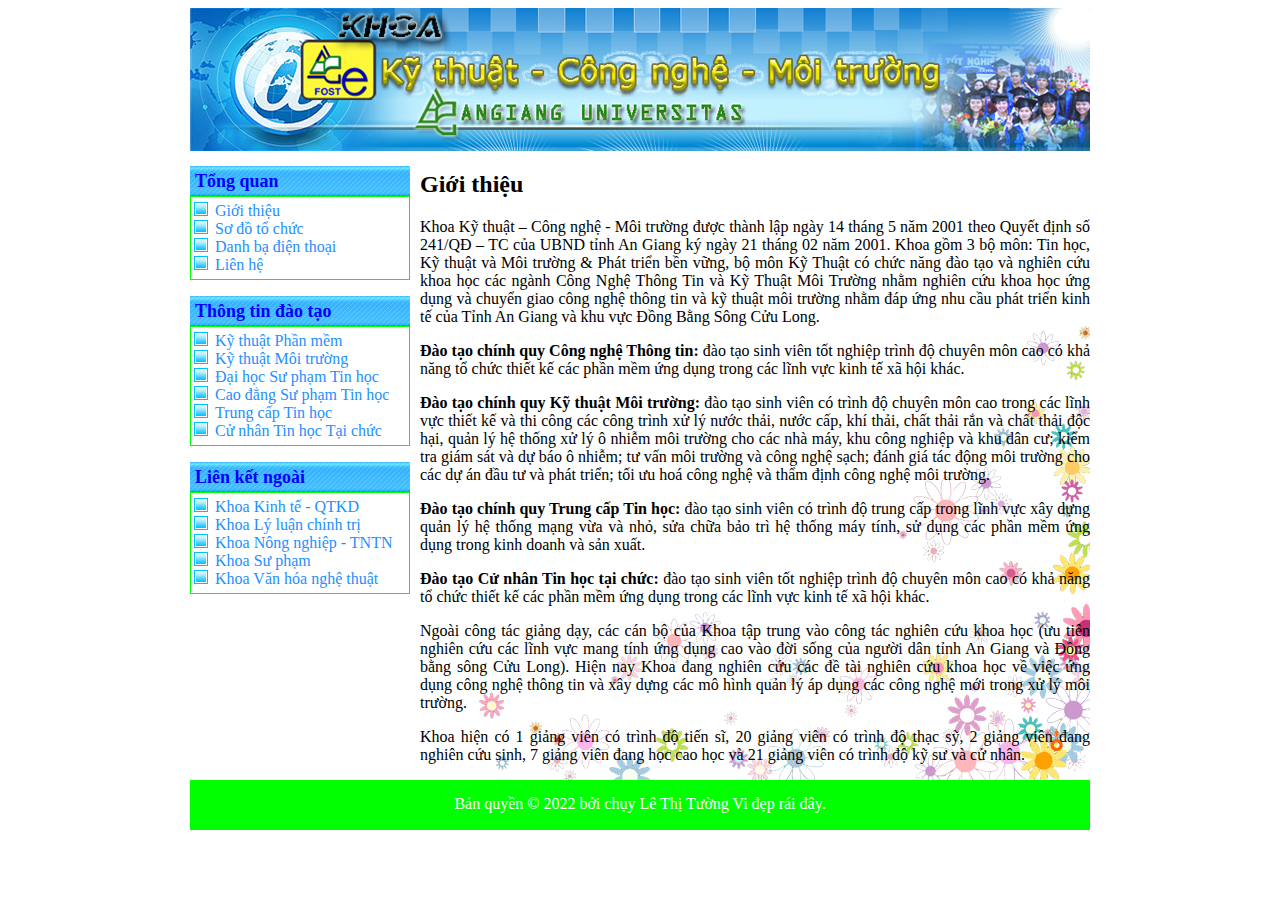
<file: index.html>
<!DOCTYPE html>
<html>
	<head>
		<title>Khoa Kỹ Thuật - Công Nghệ - Môi Trường</title>
		<link rel="icon" type ="image/x-icon"  href="ten.png" />
		<meta charset="utf-8" />
		<link rel="stylesheet" href="css/style.css">
	</head>
	<body>
	
	
	
	<main>
	<header></header>
	<section>
		<aside>
		<h2>Tổng quan</h2>
<ul>
	<li><a href="index.html">Giới thiệu</a></li>
	<li><a href="#">Sơ đồ tổ chức</a></li>
	<li><a href="#">Danh bạ điện thoại</a></li>
	<li><a href="#">Liên hệ</a></li>
</ul>

<h2>Thông tin đào tạo</h2>
<ul>
	<li><a href="ktpm.html">Kỹ thuật Phần mềm</a></li>
	<li><a href="ktmt.html">Kỹ thuật Môi trường</a></li>
	<li><a href="#">Đại học Sư phạm Tin học</a></li>
	<li><a href="#">Cao đẳng Sư phạm Tin học</a></li>
	<li><a href="#">Trung cấp Tin học</a></li>
	<li><a href="#">Cử nhân Tin học Tại chức</a></li>
</ul>

<h2>Liên kết ngoài</h2>
<ul>
	<li><a href="http://feba.agu.edu.vn">Khoa Kinh tế - QTKD</a></li>
	<li><a href="http://fpe.agu.edu.vn">Khoa Lý luận chính trị</a></li>
	<li><a href="http://agri.agu.edu.vn">Khoa Nông nghiệp - TNTN</a></li>
	<li><a href="http://peda.agu.edu.vn">Khoa Sư phạm</a></li>
	<li><a href="http://fac.agu.edu.vn">Khoa Văn hóa nghệ thuật</a></li>
</ul>
		
		</aside>
		<article>
		<h2>Giới thiệu</h2>
		<p>Khoa Kỹ thuật – Công nghệ - Môi trường được thành lập ngày 14 tháng 5 năm 2001 theo Quyết định số 241/QĐ – TC của UBND tỉnh An Giang ký ngày 21 tháng 02 năm 2001. Khoa gồm 3 bộ môn: Tin học, Kỹ thuật và Môi trường & Phát triển bền vững, bộ môn Kỹ Thuật có chức năng đào tạo và nghiên cứu khoa học các ngành Công Nghệ Thông Tin và Kỹ Thuật Môi Trường nhằm nghiên cứu khoa học ứng dụng và chuyển giao công nghệ thông tin và kỹ thuật môi trường nhằm đáp ứng nhu cầu phát triển kinh tế của Tỉnh An Giang và khu vực Đồng Bằng Sông Cửu Long.</p>
		<p><b>Đào tạo chính quy Công nghệ Thông tin:</b> đào tạo sinh viên tốt nghiệp trình độ chuyên môn cao có khả năng tổ chức thiết kế các phần mềm ứng dụng trong các lĩnh vực kinh tế xã hội khác.</p>
		<p><b>Đào tạo chính quy Kỹ thuật Môi trường:</b> đào tạo sinh viên có trình độ chuyên môn cao trong các lĩnh vực thiết kế và thi công các công trình xử lý nước thải, nước cấp, khí thải, chất thải rắn và chất thải độc hại, quản lý hệ thống xử lý ô nhiễm môi trường cho các nhà máy, khu công nghiệp và khu dân cư; kiểm tra giám sát và dự báo ô nhiễm; tư vấn môi trường và công nghệ sạch; đánh giá tác động môi trường cho các dự án đầu tư và phát triển; tối ưu hoá công nghệ và thẩm định công nghệ môi trường.</p>
		<p><b>Đào tạo chính quy Trung cấp Tin học:</b> đào tạo sinh viên có trình độ trung cấp trong lĩnh vực xây dựng quản lý hệ thống mạng vừa và nhỏ, sửa chữa bảo trì hệ thống máy tính, sử dụng các phần mềm ứng dụng trong kinh doanh và sản xuất.</p>
		<p><b>Đào tạo Cử nhân Tin học tại chức:</b> đào tạo sinh viên tốt nghiệp trình độ chuyên môn cao có khả năng tổ chức thiết kế các phần mềm ứng dụng trong các lĩnh vực kinh tế xã hội khác.</p>
		<p>Ngoài công tác giảng dạy, các cán bộ của Khoa tập trung vào công tác nghiên cứu khoa học (ưu tiên nghiên cứu các lĩnh vực mang tính ứng dụng cao vào đời sống của người dân tỉnh An Giang và Đồng bằng sông Cửu Long). Hiện nay Khoa đang nghiên cứu các đề tài nghiên cứu khoa học về việc ứng dụng công nghệ thông tin và xây dựng các mô hình quản lý áp dụng các công nghệ mới trong xử lý môi trường.</p>
		<p>Khoa hiện có 1 giảng viên có trình độ tiến sĩ, 20 giảng viên có trình độ thạc sỹ, 2 giảng viên đang nghiên cứu sinh, 7 giảng viên đang học cao học và 21 giảng viên có trình độ kỹ sư và cử nhân.</p>

		</article>
	
	</section>
	<footer>Bản quyền &copy; 2022 bởi chụy Lê Thị Tường Vi đẹp rái đây.</footer>
		
	</main>
	</body>
</html>
</file>
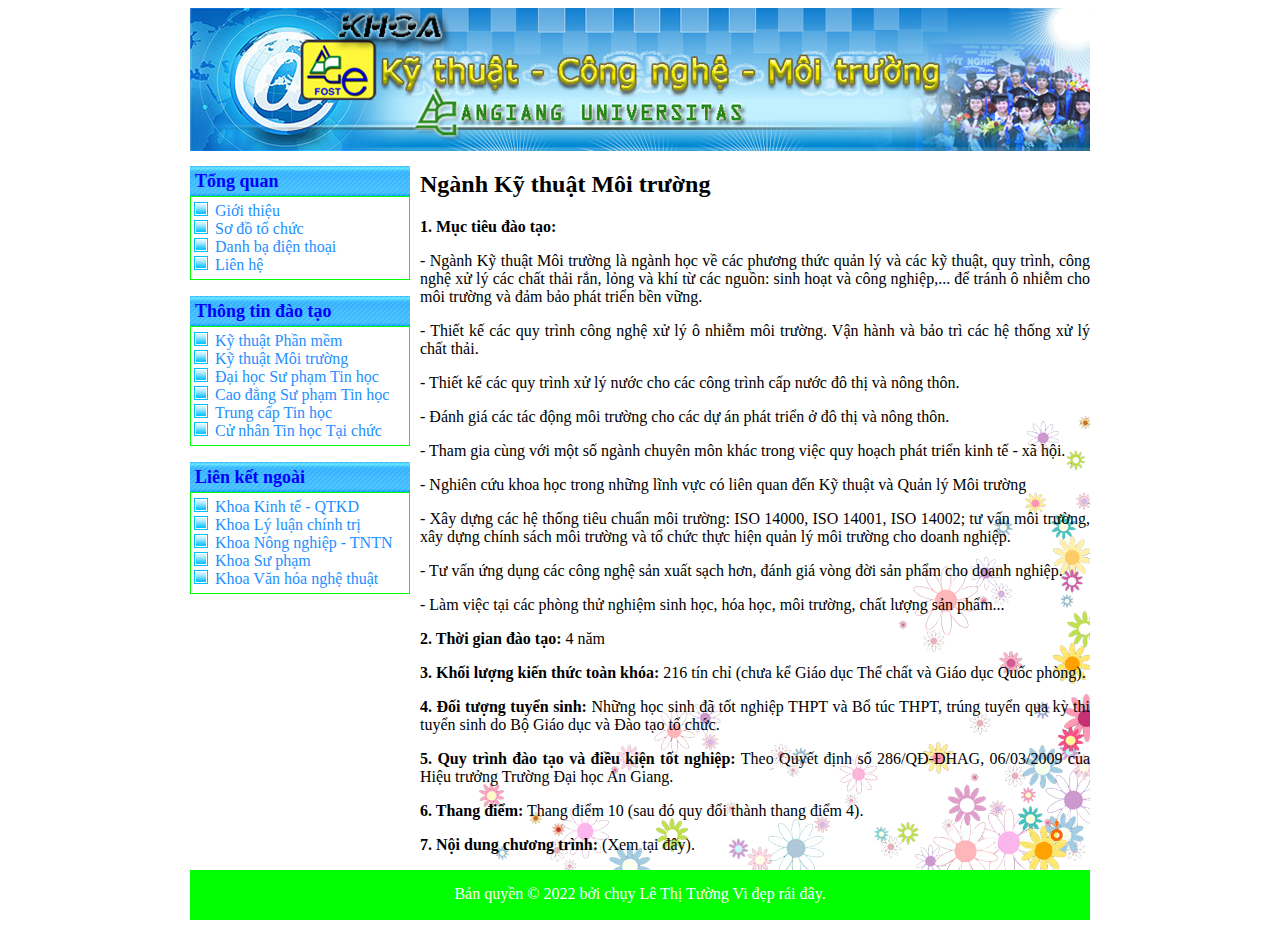
<file: ktmt.html>
<!DOCTYPE html>
<html>
	<head>
		<title>Khoa Kỹ Thuật - Công Nghệ - Môi Trường</title>
		<meta charset="utf-8" />
		<link rel="stylesheet" href="css/style.css">
	</head>
	<body>
	
	
	
	<main>
	<header></header>
	<section>
		<aside>
		<h2>Tổng quan</h2>
<ul>
	<li><a href="index.html">Giới thiệu</a></li>
	<li><a href="#">Sơ đồ tổ chức</a></li>
	<li><a href="#">Danh bạ điện thoại</a></li>
	<li><a href="#">Liên hệ</a></li>
</ul>

<h2>Thông tin đào tạo</h2>
<ul>
	<li><a href="ktpm.html">Kỹ thuật Phần mềm</a></li>
	<li><a href="ktmt.html">Kỹ thuật Môi trường</a></li>
	<li><a href="#">Đại học Sư phạm Tin học</a></li>
	<li><a href="#">Cao đẳng Sư phạm Tin học</a></li>
	<li><a href="#">Trung cấp Tin học</a></li>
	<li><a href="#">Cử nhân Tin học Tại chức</a></li>
</ul>

<h2>Liên kết ngoài</h2>
<ul>
	<li><a href="http://feba.agu.edu.vn">Khoa Kinh tế - QTKD</a></li>
	<li><a href="http://fpe.agu.edu.vn">Khoa Lý luận chính trị</a></li>
	<li><a href="http://agri.agu.edu.vn">Khoa Nông nghiệp - TNTN</a></li>
	<li><a href="http://peda.agu.edu.vn">Khoa Sư phạm</a></li>
	<li><a href="http://fac.agu.edu.vn">Khoa Văn hóa nghệ thuật</a></li>
</ul>
		
		</aside>
		<article>
		<h2>Ngành Kỹ thuật Môi trường</h2>
<p><b>1. Mục tiêu đào tạo:</b></p>
<p>- Ngành Kỹ thuật Môi trường là ngành học về các phương thức quản lý và các kỹ thuật, quy trình, công nghệ xử lý các chất thải rắn, lỏng và khí từ các nguồn: sinh hoạt và công nghiệp,... để tránh ô nhiễm cho môi trường và đảm bảo phát triển bền vững.</p>
<p>- Thiết kế các quy trình công nghệ xử lý ô nhiễm môi trường. Vận hành và bảo trì các hệ thống xử lý chất thải.</p>
<p>- Thiết kế các quy trình xử lý nước cho các công trình cấp nước đô thị và nông thôn.</p>
<p>- Ðánh giá các tác động môi trường cho các dự án phát triển ở đô thị và nông thôn.</p>
<p>- Tham gia cùng với một số ngành chuyên môn khác trong việc quy hoạch phát triển kinh tế - xã hội.</p>
<p>- Nghiên cứu khoa học trong những lĩnh vực có liên quan đến Kỹ thuật và Quản lý Môi trường</p>
<p>- Xây dựng các hệ thống tiêu chuẩn môi trường: ISO 14000, ISO 14001, ISO 14002; tư vấn môi trường, xây dựng chính sách môi trường và tổ chức thực hiện quản lý môi trường cho doanh nghiệp.</p>
<p>- Tư vấn ứng dụng các công nghệ sản xuất sạch hơn, đánh giá vòng đời sản phẩm cho doanh nghiệp.</p>
<p>- Làm việc tại các phòng thử nghiệm sinh học, hóa học, môi trường, chất lượng sản phẩm...</p>
<p><b>2. Thời gian đào tạo:</b> 4 năm</p>
<p><b>3. Khối lượng kiến thức toàn khóa:</b> 216 tín chỉ (chưa kể Giáo dục Thể chất và Giáo dục Quốc phòng).</p>
<p><b>4. Đối tượng tuyển sinh:</b> Những học sinh đã tốt nghiệp THPT và Bổ túc THPT, trúng tuyển qua kỳ thi tuyển sinh do Bộ Giáo dục và Đào tạo tổ chức.</p>
<p><b>5. Quy trình đào tạo và điều kiện tốt nghiệp:</b> Theo Quyết định số 286/QĐ-ĐHAG, 06/03/2009 của Hiệu trưởng Trường Đại học An Giang.</p>
<p><b>6. Thang điểm:</b> Thang điểm 10 (sau đó quy đổi thành thang điểm 4).</p>
<p><b>7. Nội dung chương trình:</b> (Xem tại đây).</p>
		</article>
	
	</section>
	<footer>Bản quyền &copy; 2022 bởi chụy Lê Thị Tường Vi đẹp rái đây.</footer>
		
	</main>
	</body>
</html>
</file>
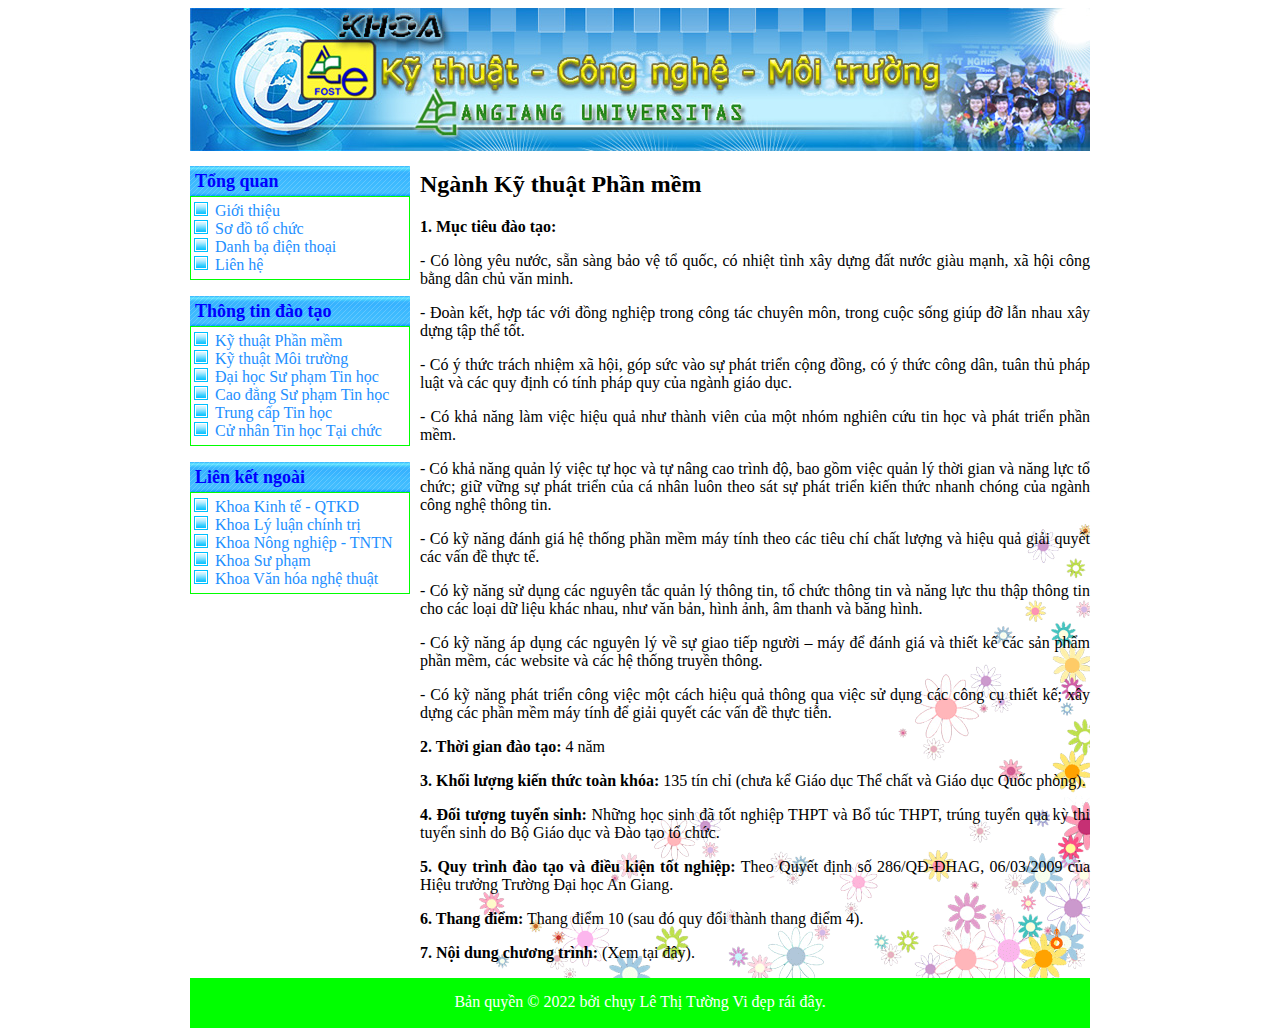
<file: ktpm.html>
<!DOCTYPE html>
<html>
	<head>
		<title>Khoa Kỹ Thuật - Công Nghệ - Môi Trường</title>
		<meta charset="utf-8" />
		<link rel="stylesheet" href="css/style.css">
	</head>
	<body>
	
	
	
	<main>
	<header></header>
	<section>
		<aside>
		<h2>Tổng quan</h2>
<ul>
	<li><a href="index.html">Giới thiệu</a></li>
	<li><a href="#">Sơ đồ tổ chức</a></li>
	<li><a href="#">Danh bạ điện thoại</a></li>
	<li><a href="#">Liên hệ</a></li>
</ul>

<h2>Thông tin đào tạo</h2>
<ul>
	<li><a href="ktpm.html">Kỹ thuật Phần mềm</a></li>
	<li><a href="ktmt.html">Kỹ thuật Môi trường</a></li>
	<li><a href="#">Đại học Sư phạm Tin học</a></li>
	<li><a href="#">Cao đẳng Sư phạm Tin học</a></li>
	<li><a href="#">Trung cấp Tin học</a></li>
	<li><a href="#">Cử nhân Tin học Tại chức</a></li>
</ul>

<h2>Liên kết ngoài</h2>
<ul>
	<li><a href="http://feba.agu.edu.vn">Khoa Kinh tế - QTKD</a></li>
	<li><a href="http://fpe.agu.edu.vn">Khoa Lý luận chính trị</a></li>
	<li><a href="http://agri.agu.edu.vn">Khoa Nông nghiệp - TNTN</a></li>
	<li><a href="http://peda.agu.edu.vn">Khoa Sư phạm</a></li>
	<li><a href="http://fac.agu.edu.vn">Khoa Văn hóa nghệ thuật</a></li>
</ul>
		
		</aside>
		<article>
		<h2>Ngành Kỹ thuật Phần mềm</h2>
<p><b>1. Mục tiêu đào tạo:</b></p>
<p>- Có lòng yêu nước, sẵn sàng bảo vệ tổ quốc, có nhiệt tình xây dựng đất nước giàu mạnh, xã hội công bằng dân chủ văn minh.</p>
<p>- Đoàn kết, hợp tác với đồng nghiệp trong công tác chuyên môn, trong cuộc sống giúp đỡ lẫn nhau xây dựng tập thể tốt.</p>
<p>- Có ý thức trách nhiệm xã hội, góp sức vào sự phát triển cộng đồng, có ý thức công dân, tuân thủ pháp luật và các quy định có tính pháp quy của ngành giáo dục.</p>
<p>- Có khả năng làm việc hiệu quả như thành viên của một nhóm nghiên cứu tin học và phát triển phần mềm.</p>
<p>- Có khả năng quản lý việc tự học và tự nâng cao trình độ, bao gồm việc quản lý thời gian và năng lực tổ chức; giữ vững sự phát triển của cá nhân luôn theo sát sự phát triển kiến thức nhanh chóng của ngành công nghệ thông tin.</p>
<p>- Có kỹ năng đánh giá hệ thống phần mềm máy tính theo các tiêu chí chất lượng và hiệu quả giải quyết các vấn đề thực tế.</p>
<p>- Có kỹ năng sử dụng các nguyên tắc quản lý thông tin, tổ chức thông tin và năng lực thu thập thông tin cho các loại dữ liệu khác nhau, như văn bản, hình ảnh, âm thanh và băng hình.</p>
<p>- Có kỹ năng áp dụng các nguyên lý về sự giao tiếp người – máy để đánh giá và thiết kế các sản phẩm phần mềm, các website và các hệ thống truyền thông.</p>
<p>- Có kỹ năng phát triển công việc một cách hiệu quả thông qua việc sử dụng các công cụ thiết kế; xây dựng các phần mềm máy tính để giải quyết các vấn đề thực tiễn.</p>
<p><b>2. Thời gian đào tạo:</b> 4 năm</p>
<p><b>3. Khối lượng kiến thức toàn khóa:</b> 135 tín chỉ (chưa kể Giáo dục Thể chất và Giáo dục Quốc phòng).</p>
<p><b>4. Đối tượng tuyển sinh:</b> Những học sinh đã tốt nghiệp THPT và Bổ túc THPT, trúng tuyển qua kỳ thi tuyển sinh do Bộ Giáo dục và Đào tạo tổ chức.</p>
<p><b>5. Quy trình đào tạo và điều kiện tốt nghiệp:</b> Theo Quyết định số 286/QĐ-ĐHAG, 06/03/2009 của Hiệu trưởng Trường Đại học An Giang.</p>
<p><b>6. Thang điểm:</b> Thang điểm 10 (sau đó quy đổi thành thang điểm 4).</p>
<p><b>7. Nội dung chương trình:</b> (Xem tại đây).</p>
		</article>
	
	</section>
	<footer>Bản quyền &copy; 2022 bởi chụy Lê Thị Tường Vi đẹp rái đây.</footer>
		
	</main>
	</body>
</html>
</file>
<file: css/style.css>
main{
	width:900px;
	margin:0 auto 0 auto;
}

header{
	width:900px;
	height:143px;
	background:url(../images/banner.jpg);
}

section{
	width:900px;
}

aside{
	width:220px;
	float:left;
}

aside h2{
	color:blue;
	background:url(../images/t_l.gif);
	height:30px;
	font-size:18px;
	padding:5px 0 0 5px;
	box-sizing:border-box;
	margin-bottom:0;
}

aside ul{
	 list-style-image: url(../images/li.gif); 
	  border: solid 1px lime;
	  padding:5px 0 5px 24px;
	  margin-top:0;
}
a:link{color:#1e90ff;
text-decoration:underline;
}

a:hover{
	text-decoration: underline;
    color: red;
}

a:link{
	text-decoration: grey;
}
article{
	width:670px;/*chua 10% khoang trong*/
	float:right;
	background: url(../images/bg_post.gif) no-repeat right bottom ;
}

article p {
    text-align: justify;/*canh deu hai ben*/
}
footer{
	width:900px;
	height:50px;
	background:lime;
	clear:both;
	color: white;
    text-align: center; 
    padding-top: 15px;
	box-sizing: border-box;
}
</file>
